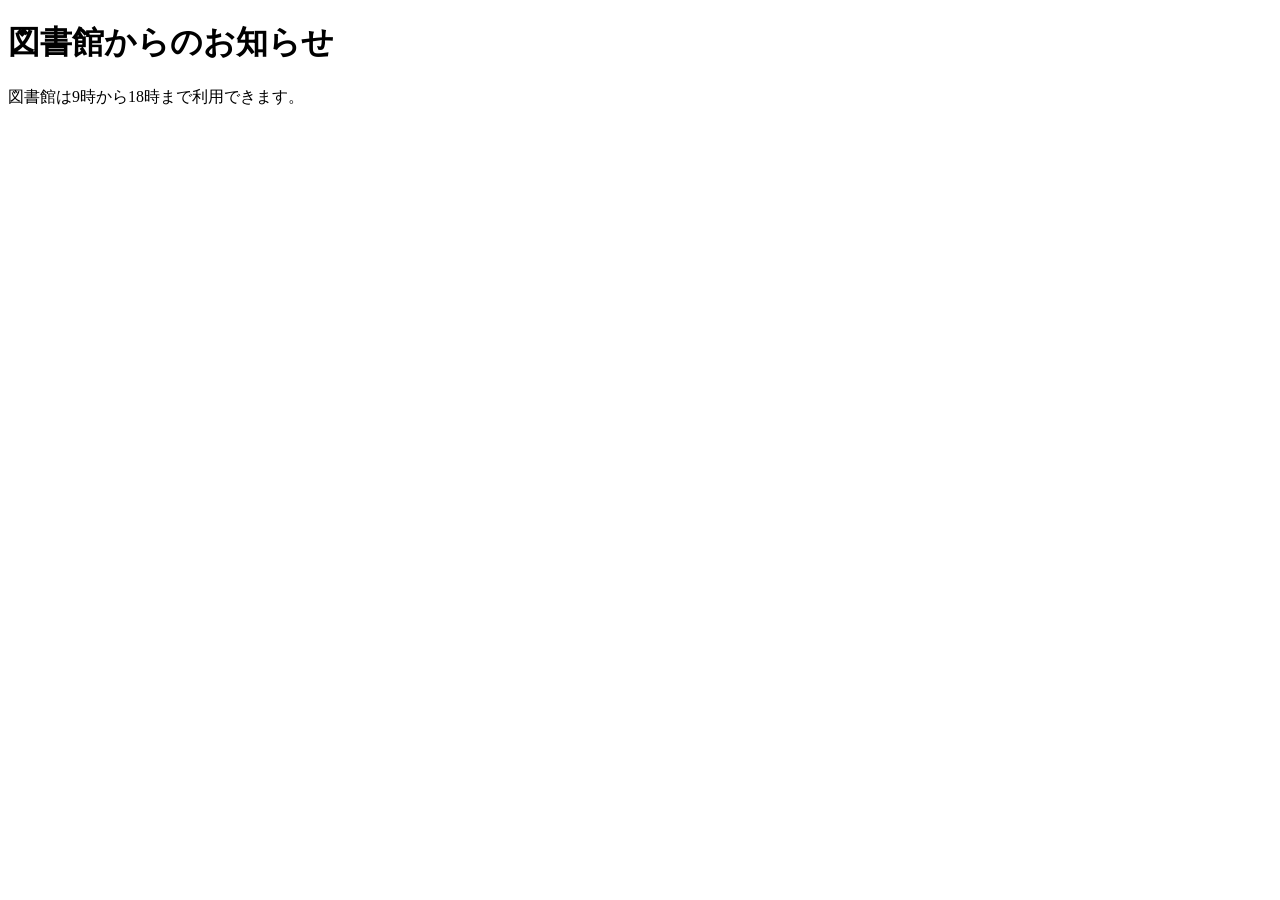
<file: index.html>
<!DOCTYPE html>
<html lang="ja">
  <head>
    <meta charset="UTF-8">
    <title>図書館からのお知らせ</title>
  </head>
  <body>
    <h1>図書館からのお知らせ</h1>
    <p>図書館は9時から18時まで利用できます。</p>
  </body>
</html>

<!--
インデントの考え方
- html の直下にある head と body は、1段階(2スペース)下げます。
- head の中の meta と title は、さらに1段階下げます。
- body の中の h1 と p も、同じ深さにそろえます。
- 開始タグと終了タグ(<head> と </head> など)は、同じ位置にそろえます。
- <!DOCTYPE html> は要素ではないので、インデントしません。
-->
</file>
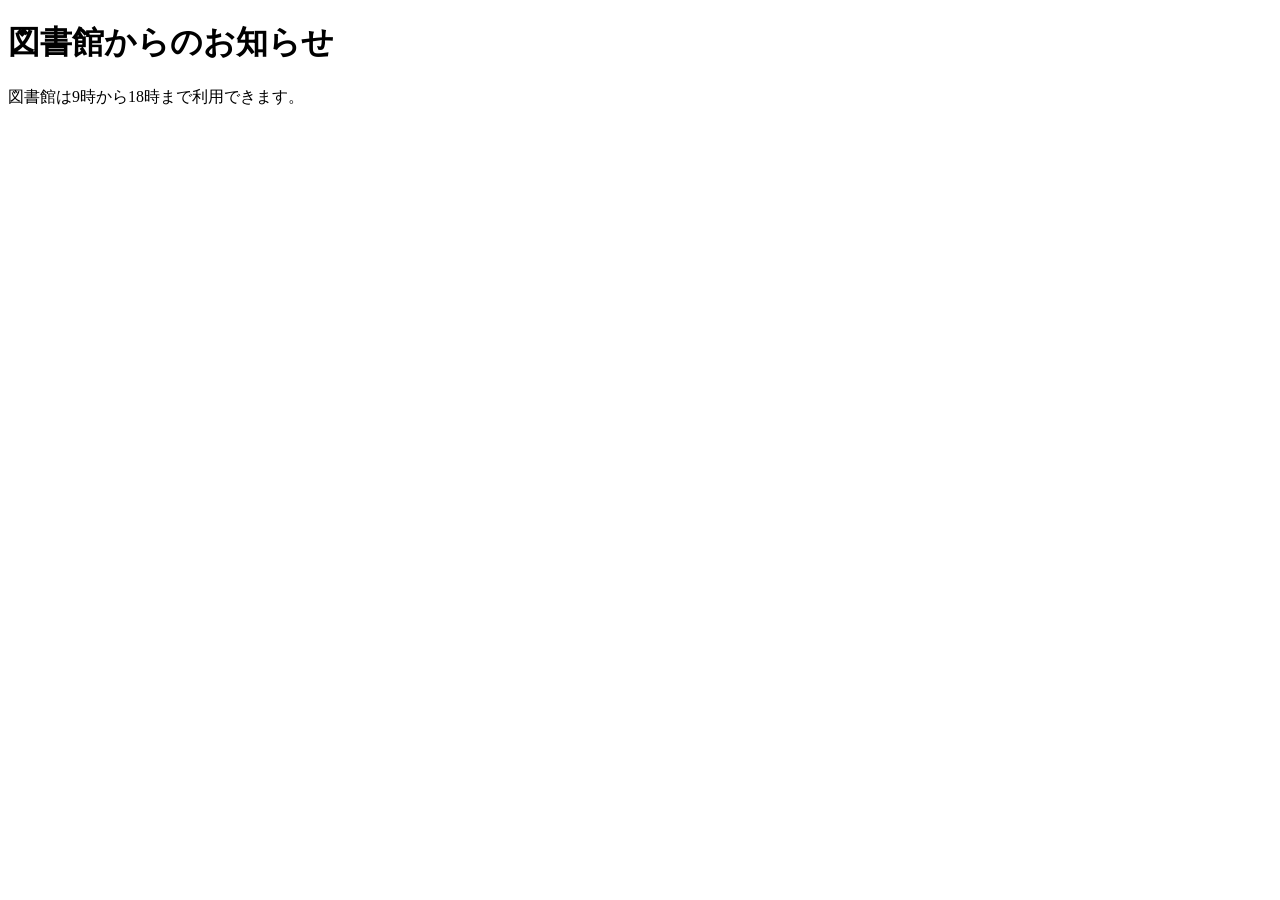
<file: 3rd/index.html>
<!DOCTYPE html>
<html lang="ja">
  <head>
    <meta charset="UTF-8">
    <title>図書館からのお知らせ</title>
  </head>
  <body>
    <h1>図書館からのお知らせ</h1>
    <p>図書館は9時から18時まで利用できます。</p>
  </body>
</html>

<!--
インデントの考え方
- html の直下にある head と body は、1段階(2スペース)下げます。
- head の中の meta と title は、さらに1段階下げます。
- body の中の h1 と p も、同じ深さにそろえます。
- 開始タグと終了タグ(<head> と </head> など)は、同じ位置にそろえます。
- <!DOCTYPE html> は要素ではないので、インデントしません。
-->
</file>
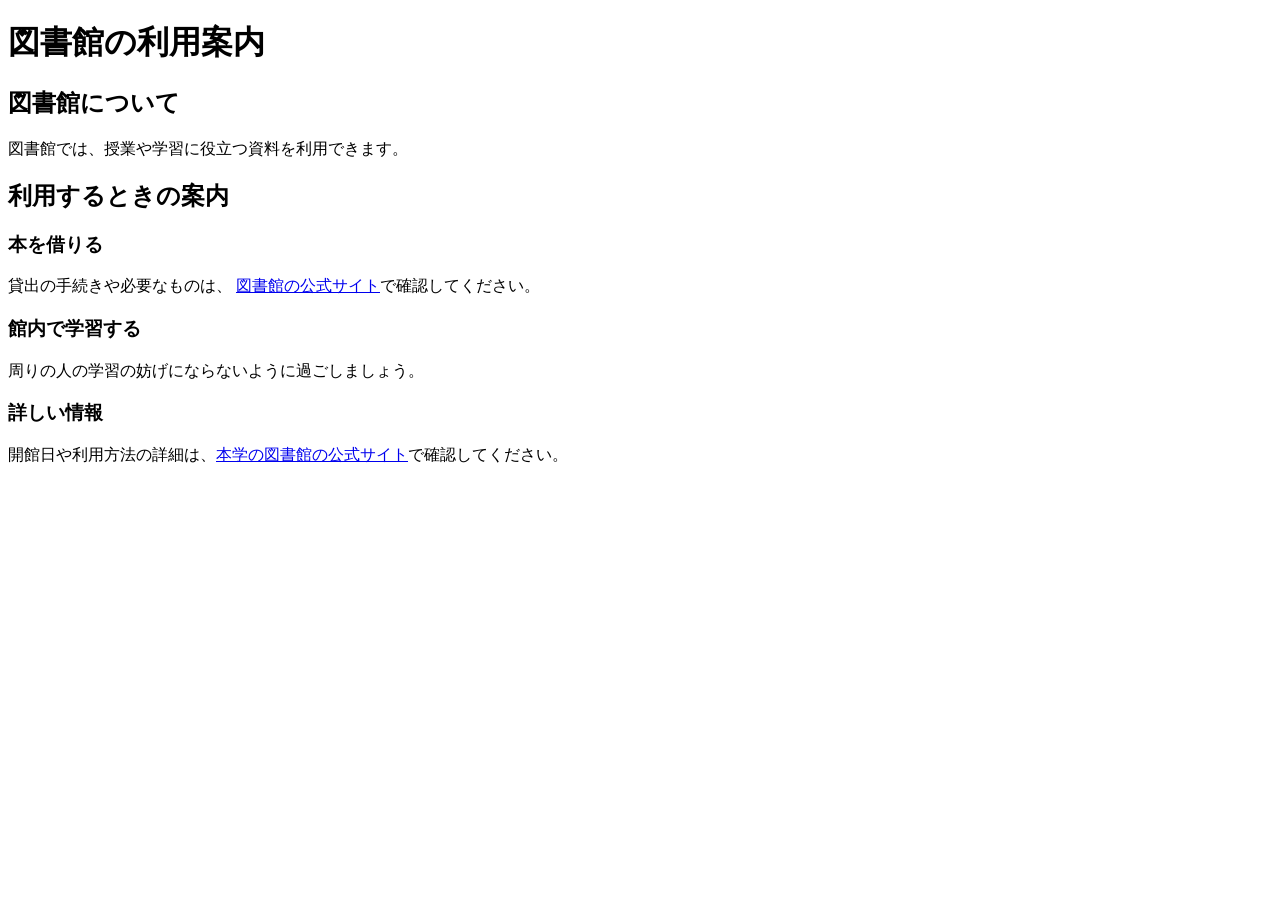
<file: 4th/index.html>
<!DOCTYPE html>
<html lang="ja">
  <head>
    <meta charset="UTF-8">
    <title>図書館の利用案内</title>
  </head>
  <body>
    <h1>図書館の利用案内</h1>
    <h2>図書館について</h2>
    <p>図書館では、授業や学習に役立つ資料を利用できます。</p>
    <h2>利用するときの案内</h2>
    <h3>本を借りる</h3>
    <p>貸出の手続きや必要なものは、 <a href="https://appsv.main.teikyo-u.ac.jp/tosho/tos.html">図書館の公式サイト</a>で確認してください。</p>
    <h3>館内で学習する</h3>
    <p>周りの人の学習の妨げにならないように過ごしましょう。</p>
    <h3>詳しい情報</h3>
    <p>開館日や利用方法の詳細は、<a href="https://appsv.main.teikyo-u.ac.jp/tosho/tos.html">本学の図書館の公式サイト</a>で確認してください。</p>
  </body>
</html>
</file>
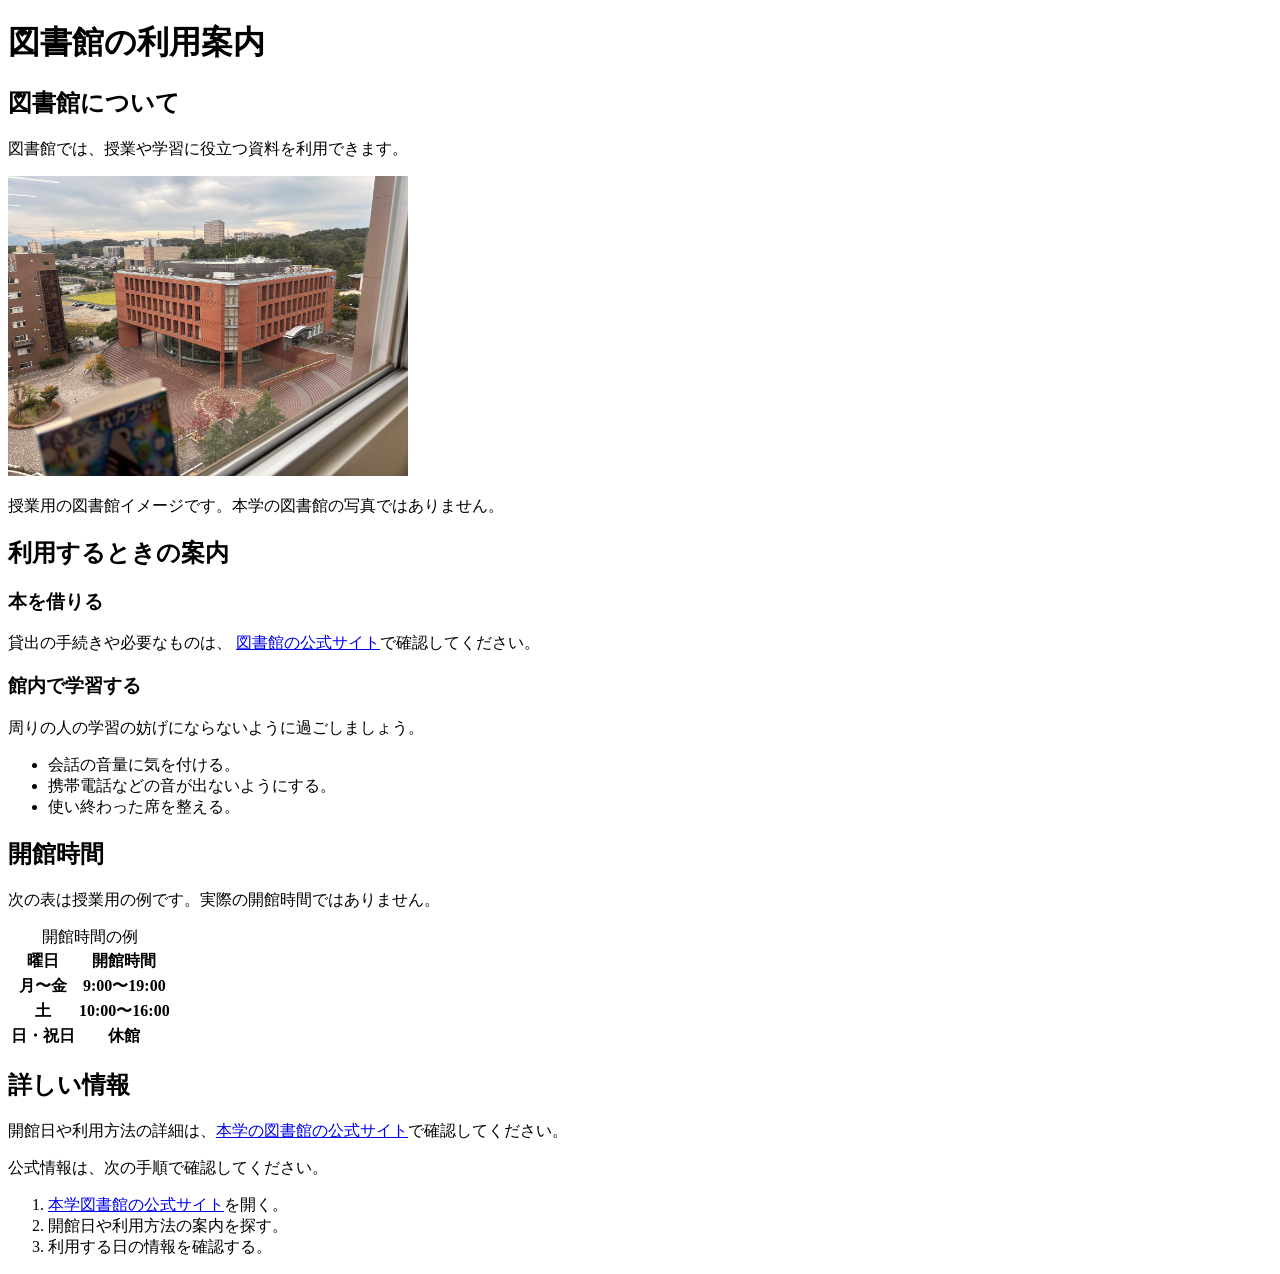
<file: 5th/index.html>
<!DOCTYPE html>
<html lang="ja">
  <head>
    <meta charset="UTF-8">
    <title>図書館の利用案内</title>
  </head>
  <body>
    <h1>図書館の利用案内</h1>
      <h2>図書館について</h2>
        <p>図書館では、授業や学習に役立つ資料を利用できます。</p>
        <img src="images/library.jpeg" alt="蔵書と図書館" width="400">
        <p>授業用の図書館イメージです。本学の図書館の写真ではありません。</p>
        
      <h2>利用するときの案内</h2>
        <h3>本を借りる</h3>
          <p>貸出の手続きや必要なものは、 <a href="https://appsv.main.teikyo-u.ac.jp/tosho/tos.html">図書館の公式サイト</a>で確認してください。</p>
        <h3>館内で学習する</h3>
          <p>周りの人の学習の妨げにならないように過ごしましょう。</p>
        <ul>
          <li>会話の音量に気を付ける。</li>
          <li>携帯電話などの音が出ないようにする。</li>
          <li>使い終わった席を整える。</li>
        </ul>

      <h2>開館時間</h2>
        <p>次の表は授業用の例です。実際の開館時間ではありません。</p>
        <table>
          <caption>開館時間の例</caption>
          <tr>
            <th scope="col">曜日</th>
            <th scope="col">開館時間</th>
          </tr>
          <tr>
            <th>月〜金</th>
            <th>9:00〜19:00</th>
          </tr>
          <tr>
            <th>土</th>
            <th>10:00〜16:00</th>
          </tr>
          <tr>
            <th>日・祝日</th>
            <th>休館</th>
          </tr>
        </table>

      <h2>詳しい情報</h2>
      <p>開館日や利用方法の詳細は、<a href="https://appsv.main.teikyo-u.ac.jp/tosho/tos.html">本学の図書館の公式サイト</a>で確認してください。</p>
          <p>公式情報は、次の手順で確認してください。</p>
          <ol>
            <li><a href="https://appsv.main.teikyo-u.ac.jp/tosho/tos.html">本学図書館の公式サイト</a>を開く。</li>
            <li>開館日や利用方法の案内を探す。</li>
            <li>利用する日の情報を確認する。</li>
          </ol> 
  </body>
</html>
</file>
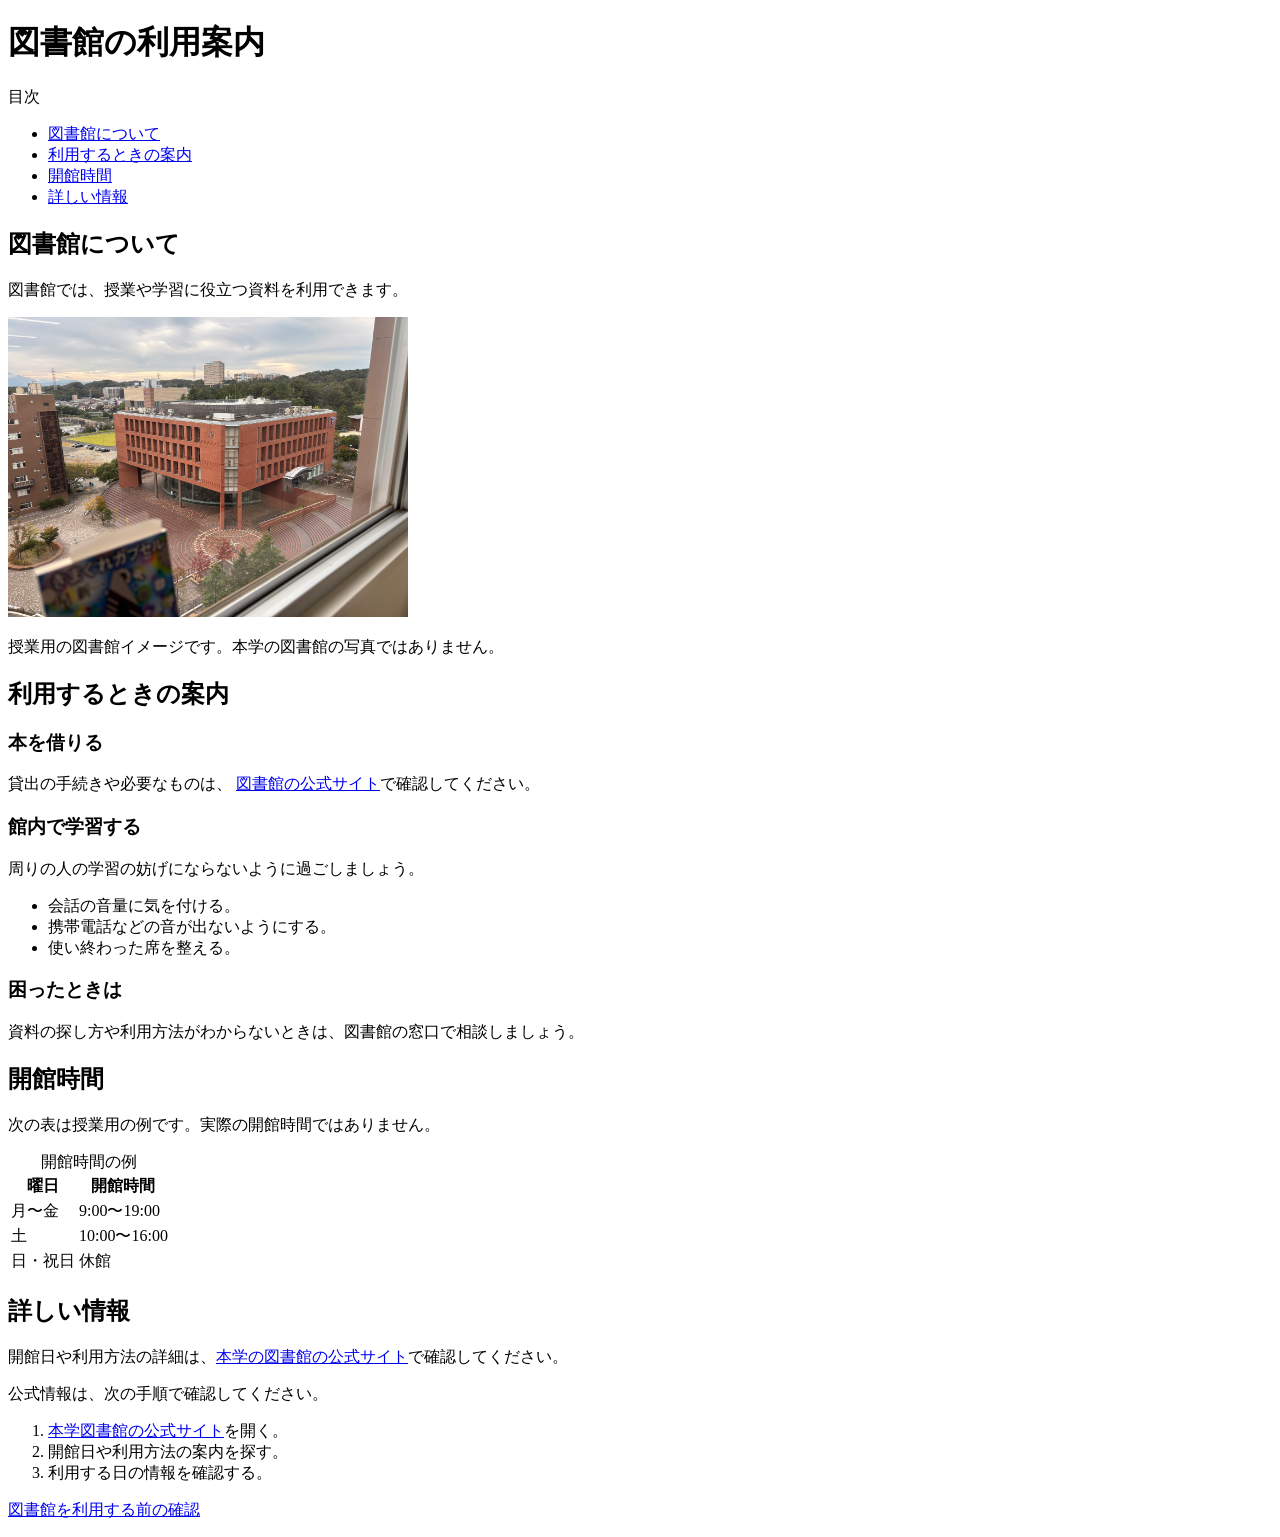
<file: 6th/index.html>
<!DOCTYPE html>
<html lang="ja">
  <head>
    <meta charset="UTF-8">
    <title>図書館の利用案内</title>
  </head>
  <body>
    <h1>図書館の利用案内</h1>
      <p>目次</p>
        <ul>
          <li><a href="#about">図書館について</a></li>
          <li><a href="#guide">利用するときの案内</a></li>
          <li><a href="#hours">開館時間</a></li>
          <li><a href="#info">詳しい情報</a></li>
        </ul>
      <h2 id="about">図書館について</h2>
        <p>図書館では、授業や学習に役立つ資料を利用できます。</p>
        <a href="https://www.teikyo-u.ac.jp/campus/hachioji_campus/library" target="blank">
          <img src="images/library.jpeg" alt="蔵書と図書館" width="400"></a>
        <p>授業用の図書館イメージです。本学の図書館の写真ではありません。</p>
        
      <h2 id="guide">利用するときの案内</h2>
        <h3>本を借りる</h3>
          <p>貸出の手続きや必要なものは、 <a href="https://appsv.main.teikyo-u.ac.jp/tosho/tos.html">図書館の公式サイト</a>で確認してください。</p>
        <h3>館内で学習する</h3>
          <p>周りの人の学習の妨げにならないように過ごしましょう。</p>
        <ul>
          <li>会話の音量に気を付ける。</li>
          <li>携帯電話などの音が出ないようにする。</li>
          <li>使い終わった席を整える。</li>
        </ul>

        <h3>困ったときは</h3>
          <p>資料の探し方や利用方法がわからないときは、図書館の窓口で相談しましょう。</p>

      <h2 id="hours">開館時間</h2>
        <p>次の表は授業用の例です。実際の開館時間ではありません。</p>
        <table>
          <caption>開館時間の例</caption>
          <tr>
            <th scope="col">曜日</th>
            <th scope="col">開館時間</th>
          </tr>
          <tr>
            <td>月〜金</td>
            <td>9:00〜19:00</td>
          </tr>
          <tr>
            <td>土</td>
            <td>10:00〜16:00</td>
          </tr>
          <tr>
            <td>日・祝日</td>
            <td>休館</td>
          </tr>
        </table>

      <h2 id="info">詳しい情報</h2>
      <p>開館日や利用方法の詳細は、<a href="https://appsv.main.teikyo-u.ac.jp/tosho/tos.html">本学の図書館の公式サイト</a>で確認してください。</p>
        <p>公式情報は、次の手順で確認してください。</p>
        <ol>
          <li><a href="https://appsv.main.teikyo-u.ac.jp/tosho/tos.html">本学図書館の公式サイト</a>を開く。</li>
          <li>開館日や利用方法の案内を探す。</li>
          <li>利用する日の情報を確認する。</li>
        </ol> 
        <p><a href="check.html">図書館を利用する前の確認</a></p>
  </body>
</html>
</file>
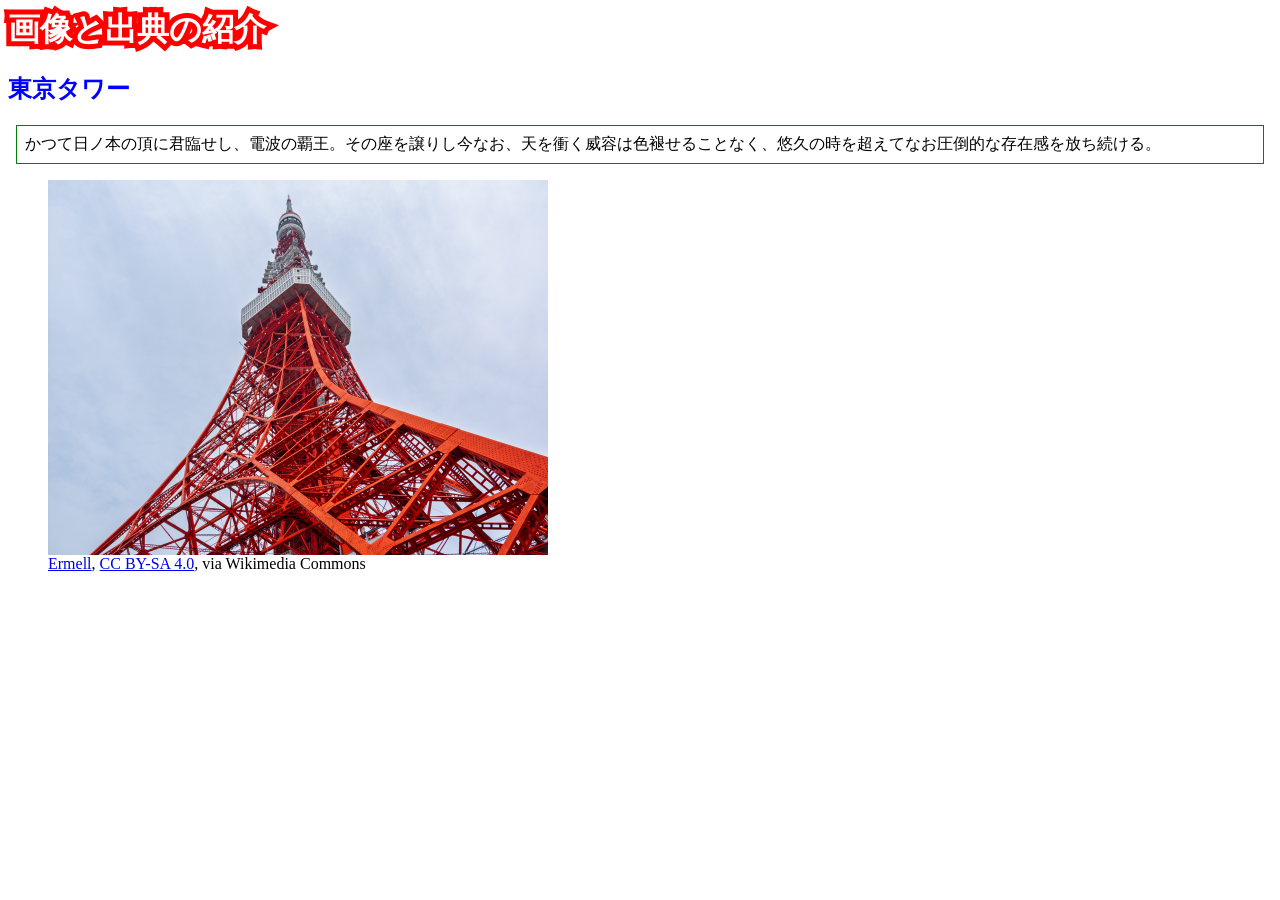
<file: 9th/index.html>
<head>
    <meta charset="UTF-8">
    <title>画像と出典の紹介</title>
    <link rel="stylesheet" href="style.css">
</head>
<body>
  <h1>画像と出典の紹介</h1>
  <h2>東京タワー</h2>
  <p>かつて日ノ本の頂に君臨せし、電波の覇王。その座を譲りし今なお、天を衝く威容は色褪せることなく、悠久の時を超えてなお圧倒的な存在感を放ち続ける。</p>

  <figure>
    <img
      src="images/Japan-Tokyo-tower-1024.jpg"
      alt="下から見た東京タワー"
      width="500"
    >
  <figcaption>
    <a href="https://commons.wikimedia.org/wiki/File:Japan-Tokyo-tower-1024.jpg">
      Ermell</a>,
      <a href="https://creativecommons.org/licenses/by-sa/4.0">CC BY-SA 4.0</a>,
      via Wikimedia Commons
  </figcaption>
  </figure>
</body>
</file>
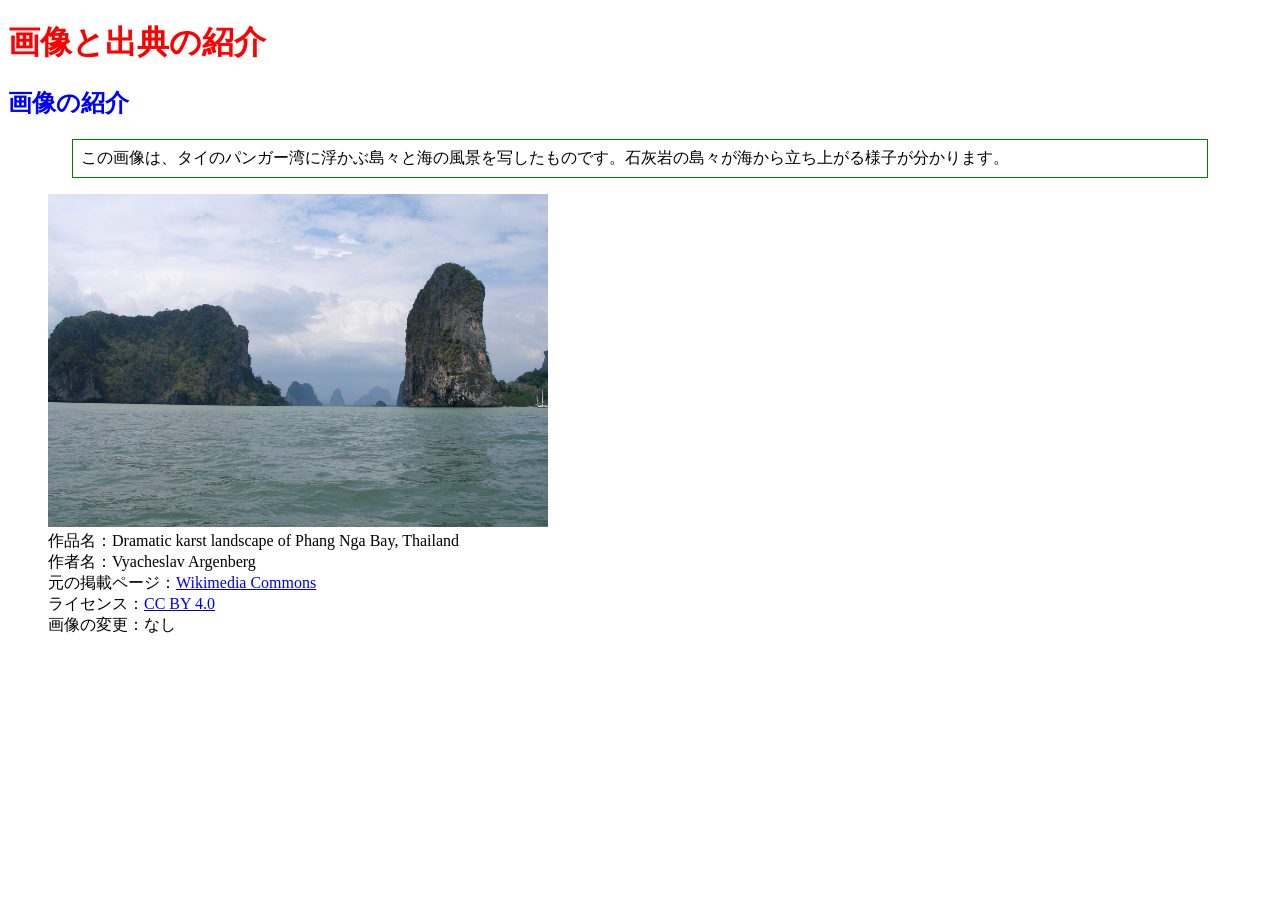
<file: week10/index.html>
<!DOCTYPE html>
<html lang="ja">
<head>
    <meta charset="UTF-8">
    <title>画像と出典の紹介</title>
    <link rel="stylesheet" href="style.css">
</head>
<body>
    <h1>画像と出典の紹介</h1>
    <h2>画像の紹介</h2>
    <p>この画像は、タイのパンガー湾に浮かぶ島々と海の風景を写したものです。石灰岩の島々が海から立ち上がる様子が分かります。</p>
    <figure>
        <img src="photo.jpg" alt="タイのパンガー湾に浮かぶ島々と海" width="500">
        <figcaption>
            作品名：Dramatic karst landscape of Phang Nga Bay, Thailand<br>
            作者名：Vyacheslav Argenberg<br>
            元の掲載ページ：<a href="https://commons.wikimedia.org/wiki/File:Dramatic_karst_landscape_of_Phang_Nga_Bay,_Thailand.jpg">Wikimedia Commons</a><br>
            ライセンス：<a href="https://creativecommons.org/licenses/by/4.0/">CC BY 4.0</a><br>
            画像の変更：なし
        </figcaption>
    </figure>
</body>
</html>
</file>
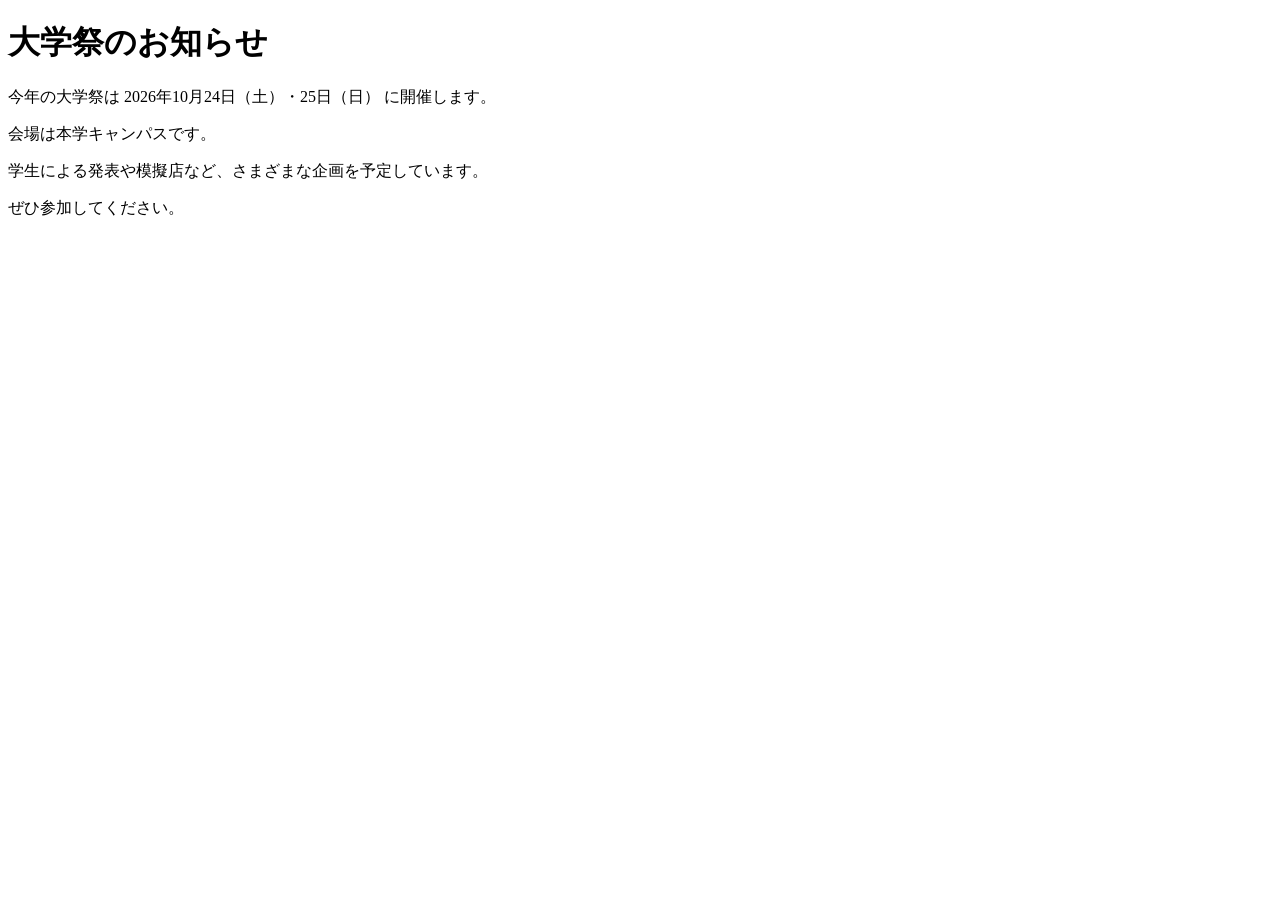
<file: 3rd/gakusai.html>
﻿<!DOCTYPE html>
<html lang="ja">
<head>
<meta charset="UTF-8">
	<title>大学祭のお知らせ</title>
</head>
<body>
	<h1>大学祭のお知らせ</h1>
	<p>今年の大学祭は 2026年10月24日（土）・25日（日） に開催します。</p>
	<p>会場は本学キャンパスです。</p>
	<p>学生による発表や模擬店など、さまざまな企画を予定しています。</p>
	<p>ぜひ参加してください。</p>

</body>
</html>
</file>
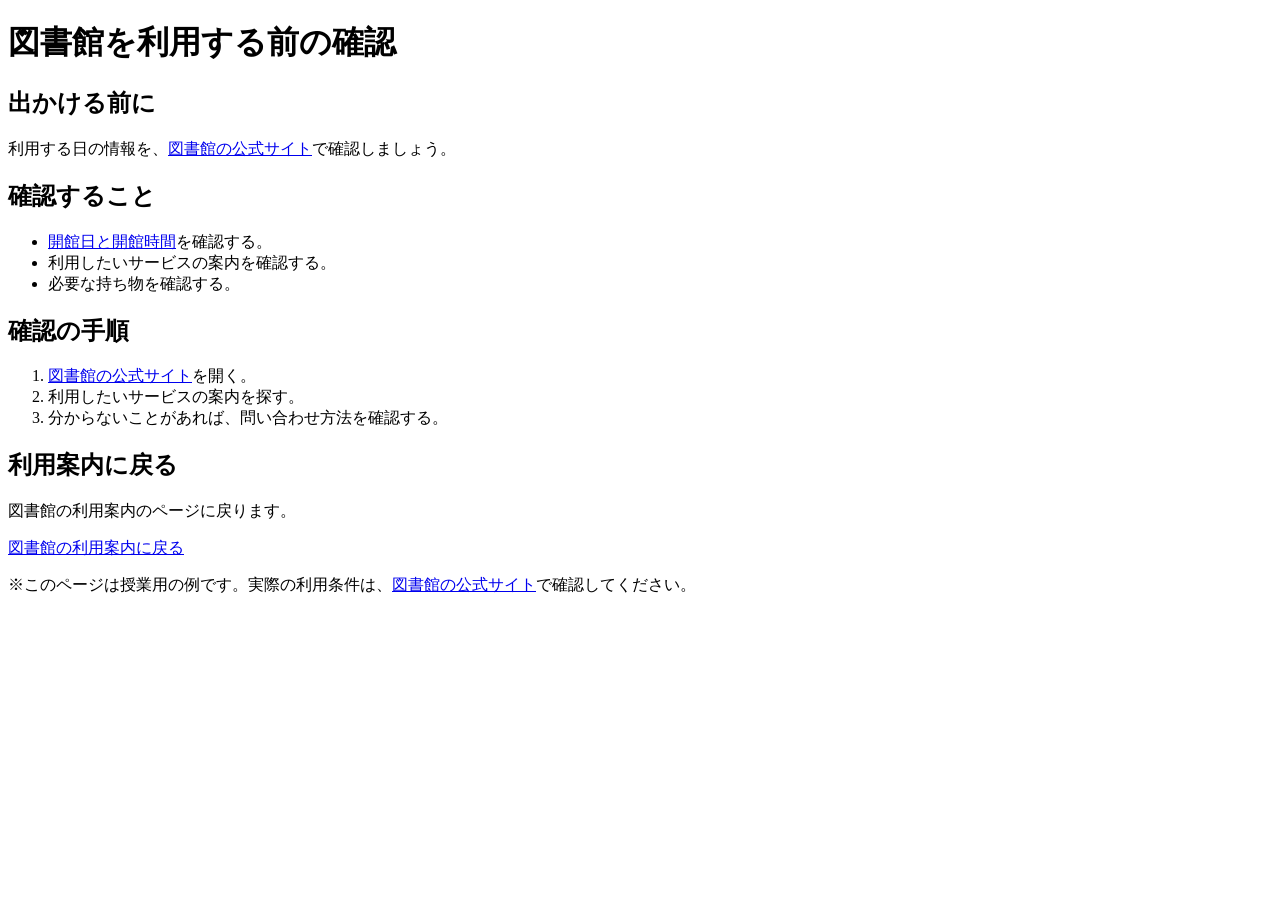
<file: 6th/check.html>
<!DOCTYPE html>
<html lang="ja">
  <head>
    <meta charset="UTF-8">
    <title>図書館を利用する前の確認</title>
  </head>
  <body>
    <h1>図書館を利用する前の確認</h1>
      <h2>出かける前に</h2>
        <p>利用する日の情報を、<a href="https://appsv.main.teikyo-u.ac.jp/tosho/tos.html">図書館の公式サイト</a>で確認しましょう。</p>
      <h2>確認すること</h2>
        <ul>
          <li><a href="index.html#hours">開館日と開館時間</a>を確認する。</li>
          <li>利用したいサービスの案内を確認する。</li>
          <li>必要な持ち物を確認する。</li>
        </ul>
      <h2>確認の手順</h2>
        <ol>
          <li><a href="https://appsv.main.teikyo-u.ac.jp/tosho/tos.html">図書館の公式サイト</a>を開く。</li>
          <li>利用したいサービスの案内を探す。</li>
          <li>分からないことがあれば、問い合わせ方法を確認する。</li>
        </ol>
      <h2>利用案内に戻る</h2>
        <p>図書館の利用案内のページに戻ります。</p>
        <p><a href="index.html">図書館の利用案内に戻る</a></p>
        <p>※このページは授業用の例です。実際の利用条件は、<a href="https://appsv.main.teikyo-u.ac.jp/tosho/tos.html">図書館の公式サイト</a>で確認してください。</p>
  </body>
</html>
</file>
<file: 9th/style.css>
h1{
    color: white;
    -webkit-text-stroke: 10px #ff0000;
    paint-order: stroke fill;
}
h2{
    color: blue;
}
p{
     border: thin green solid;
    margin: 0.5em 0.5em;
    padding: 0.5em;
}
</file>
<file: week10/style.css>
h1 {
    color: red;
}

h2 {
    color: blue;
}

p {
    border: thin solid green ;
    margin: 1em 4em;
    padding: 0.5em;
}
</file>
